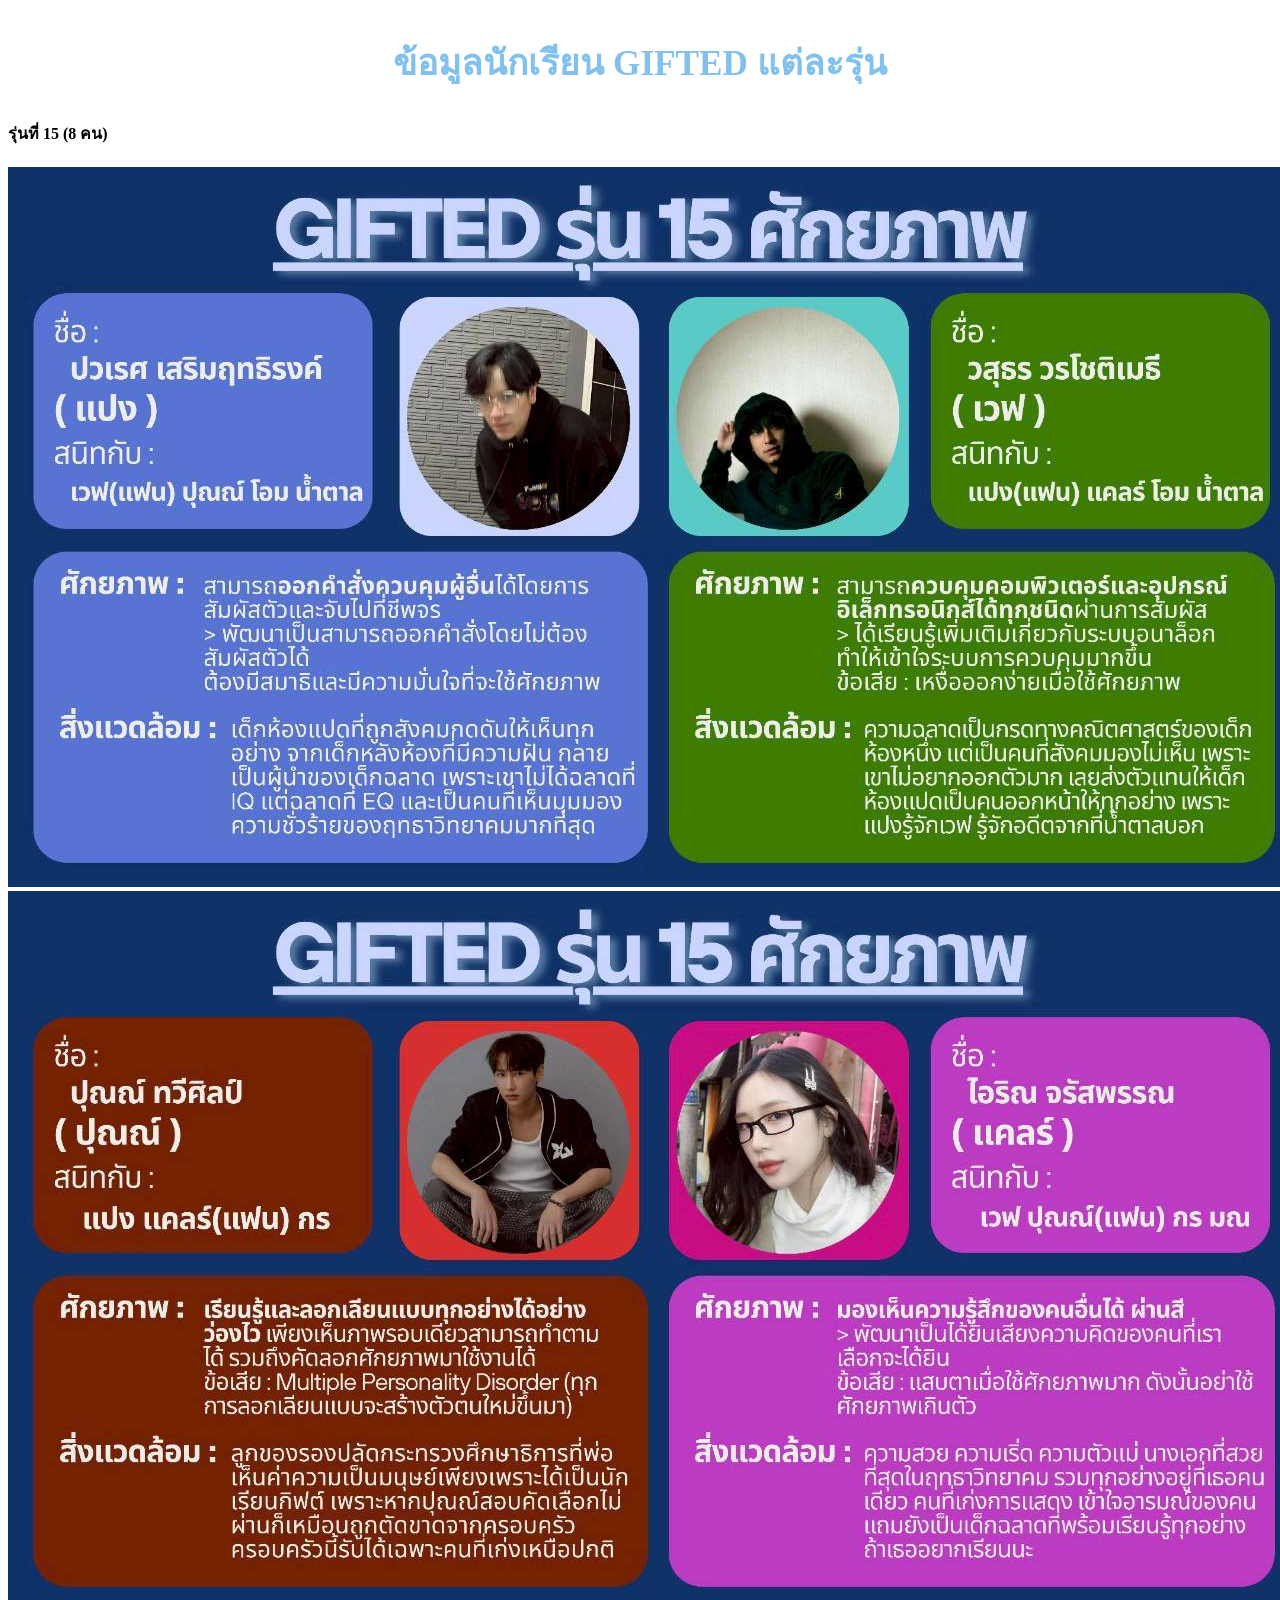
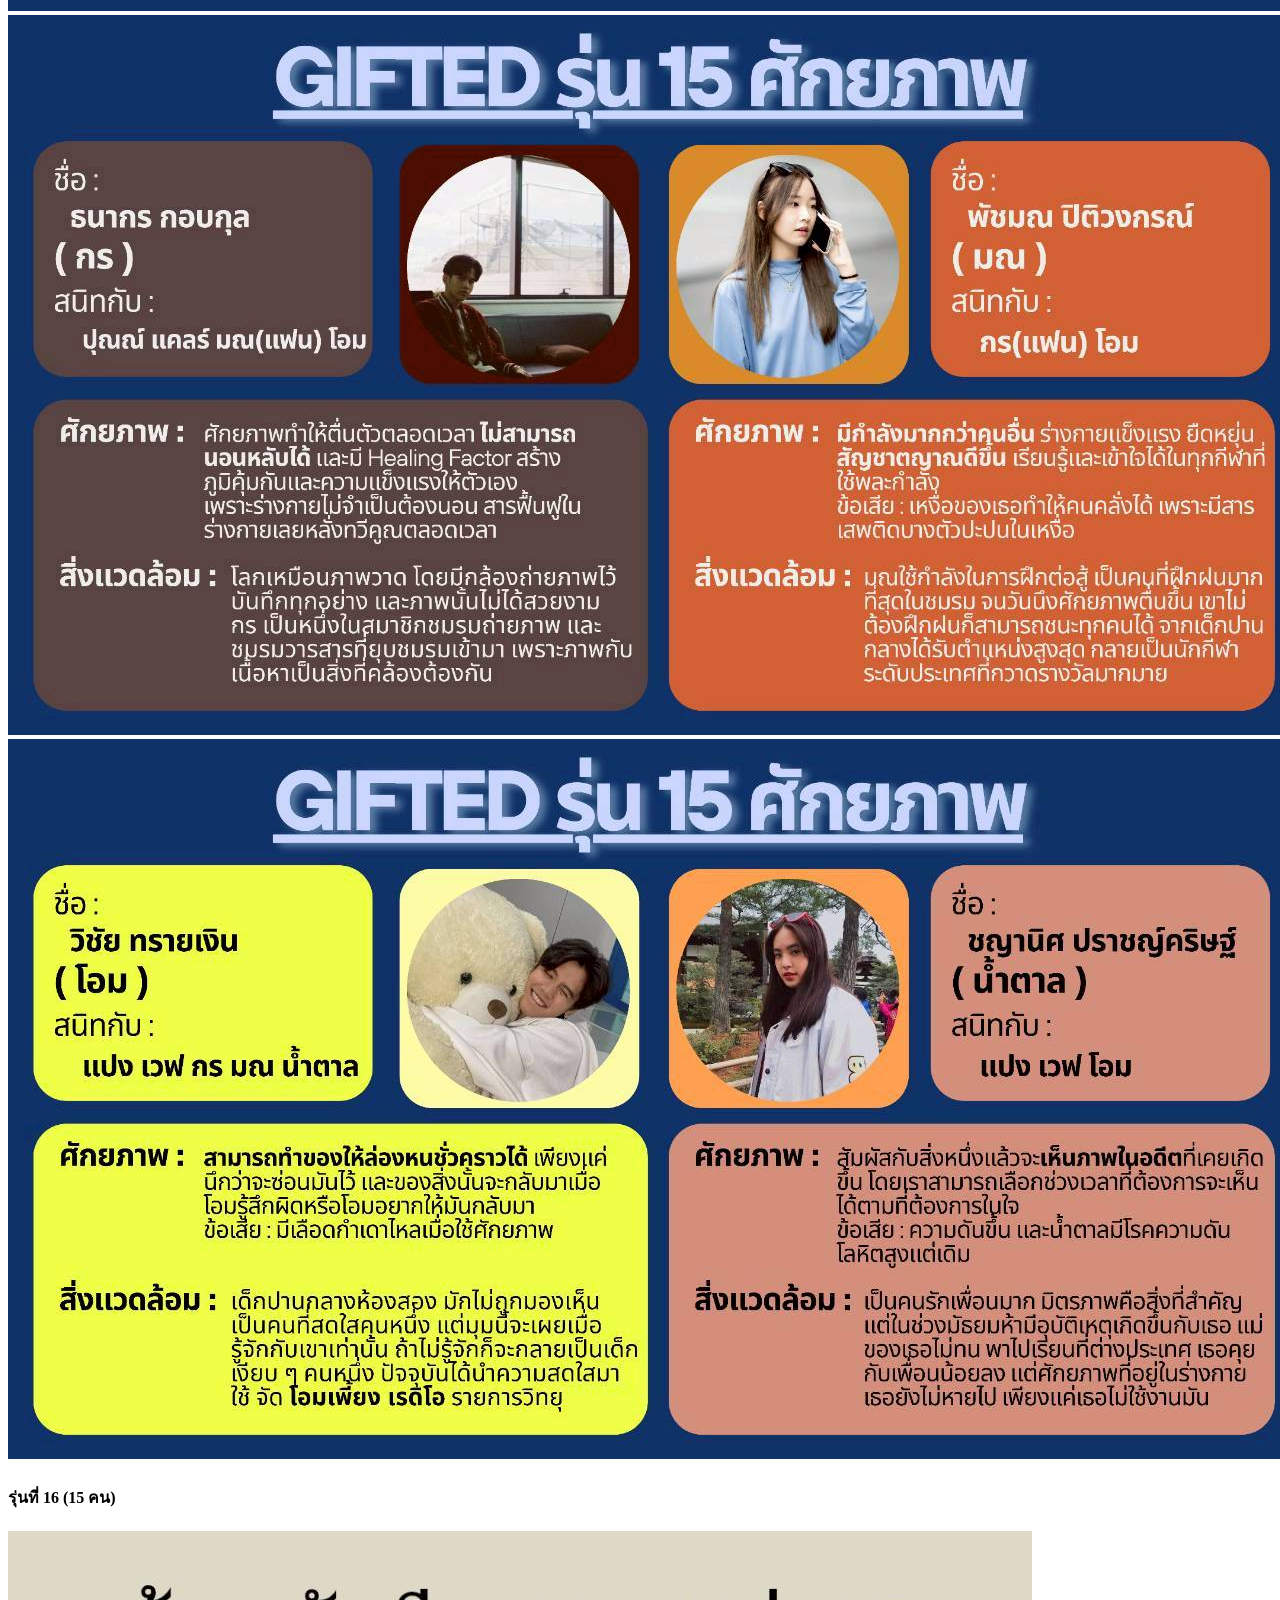
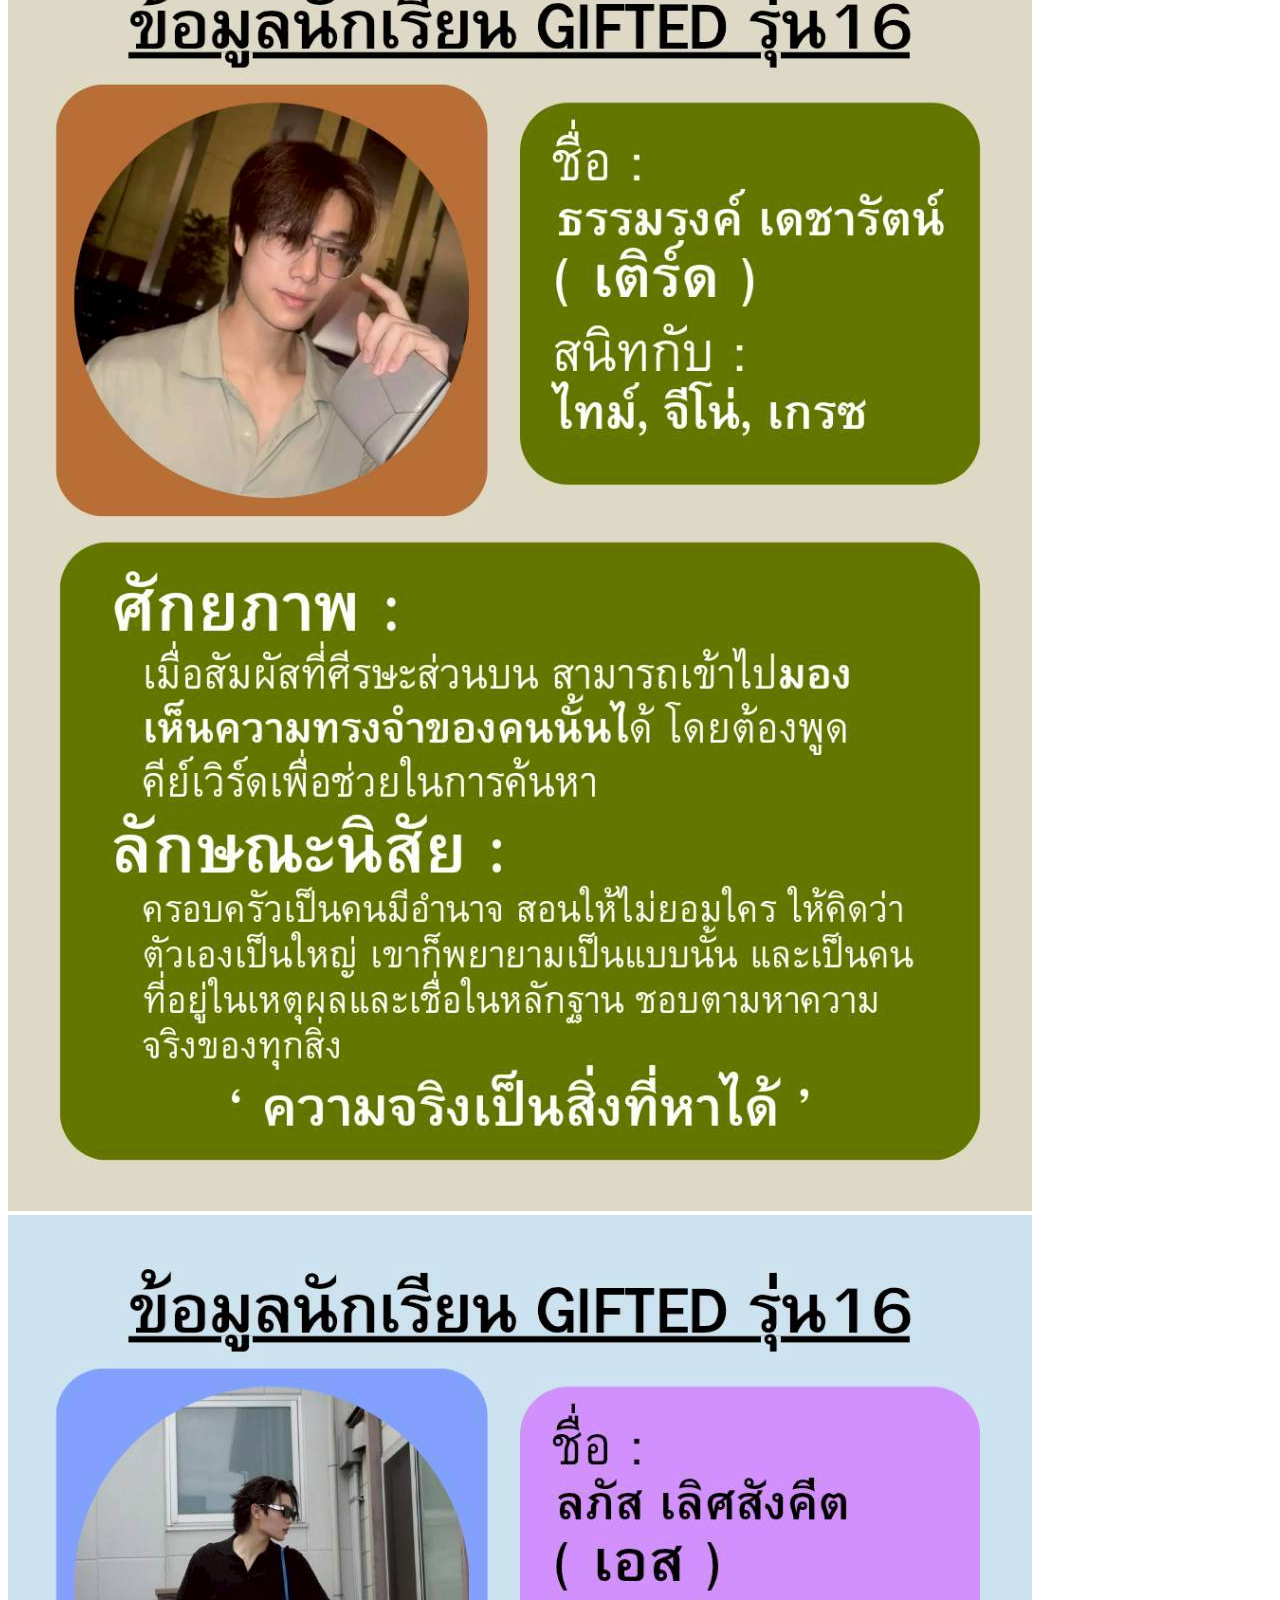
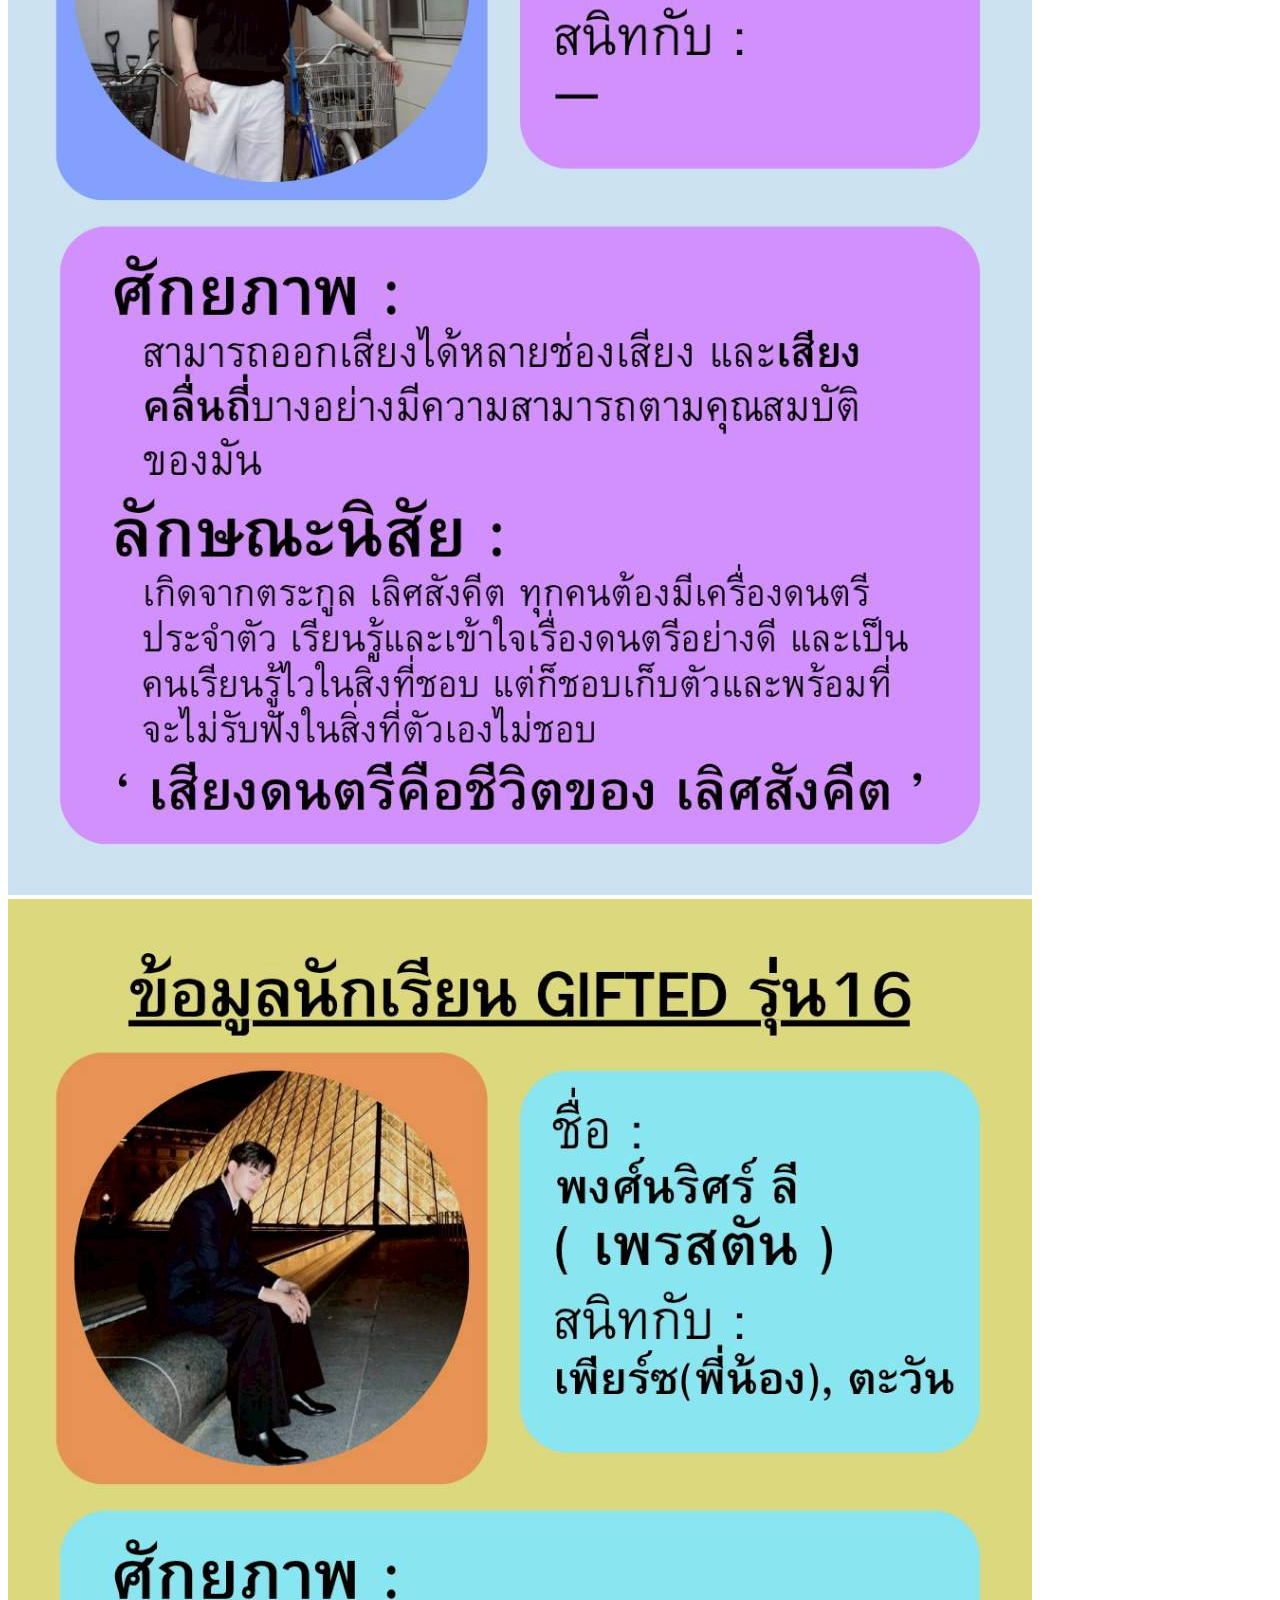
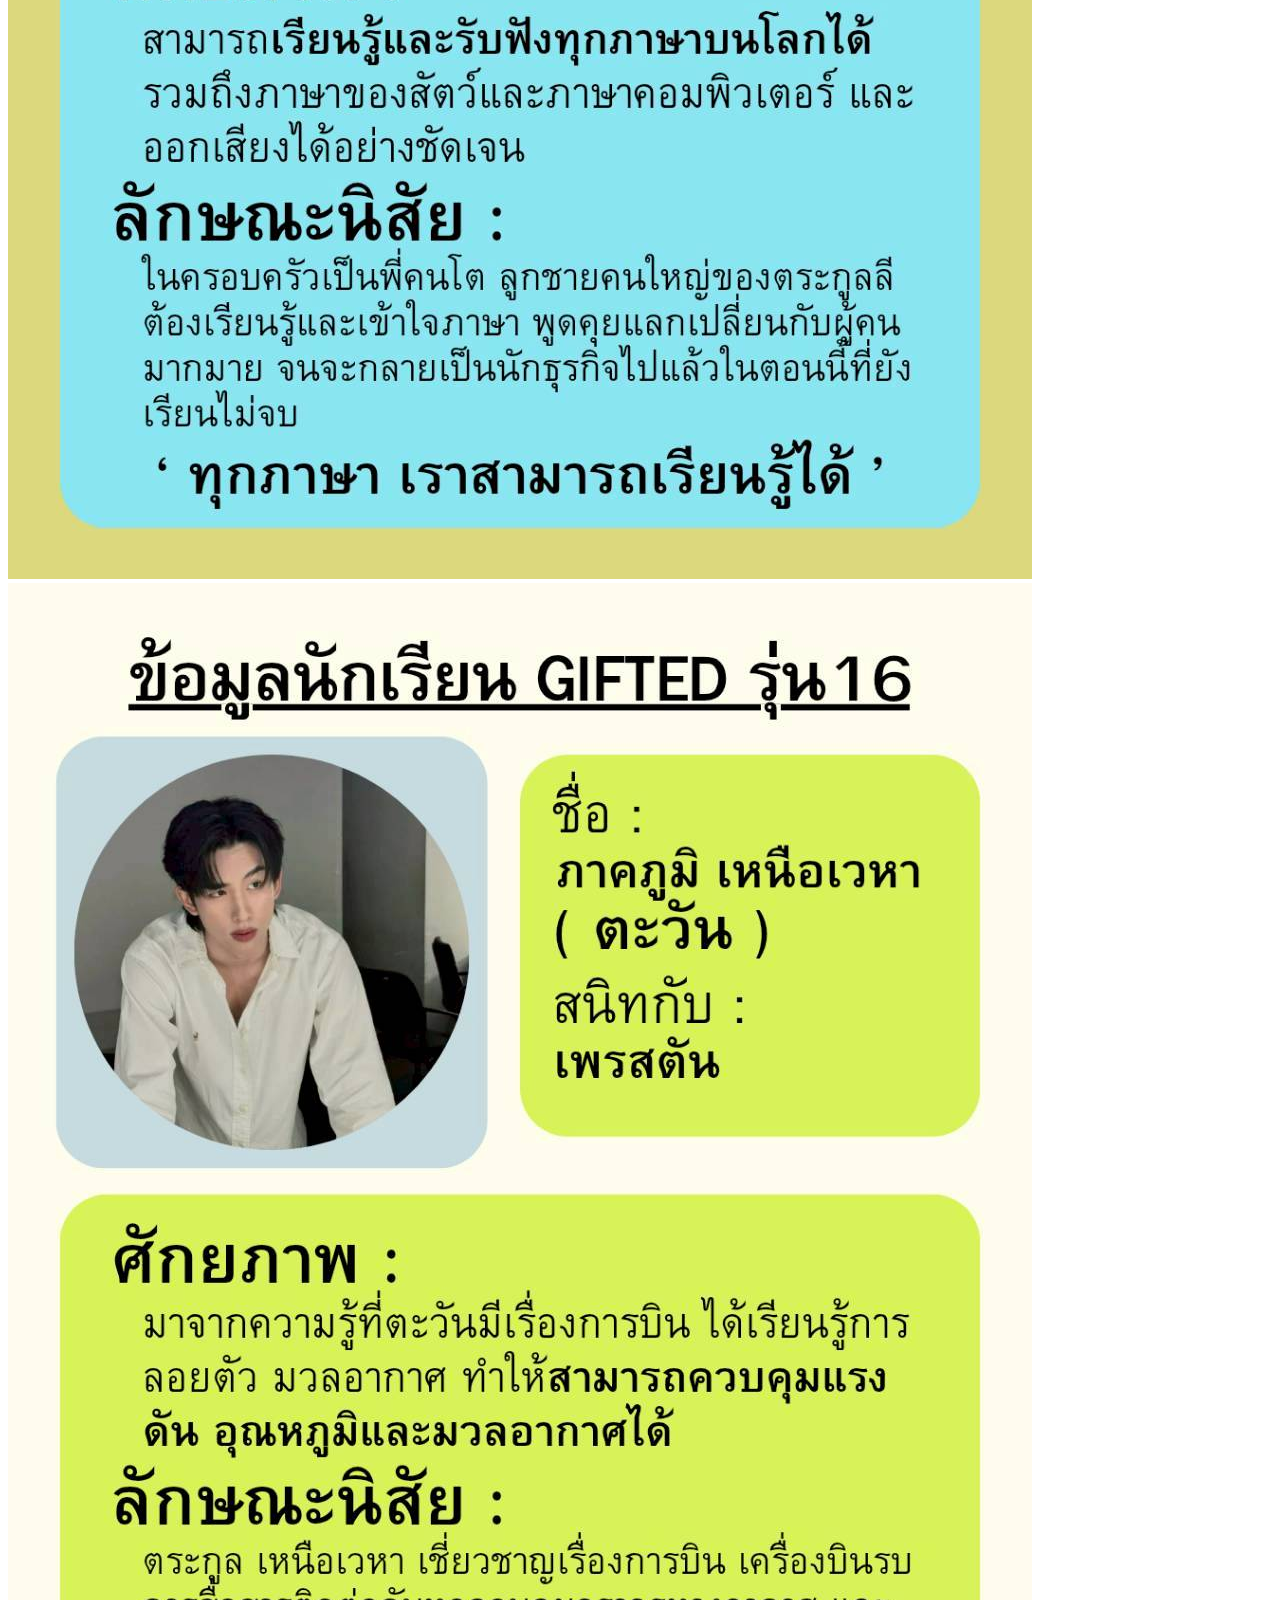
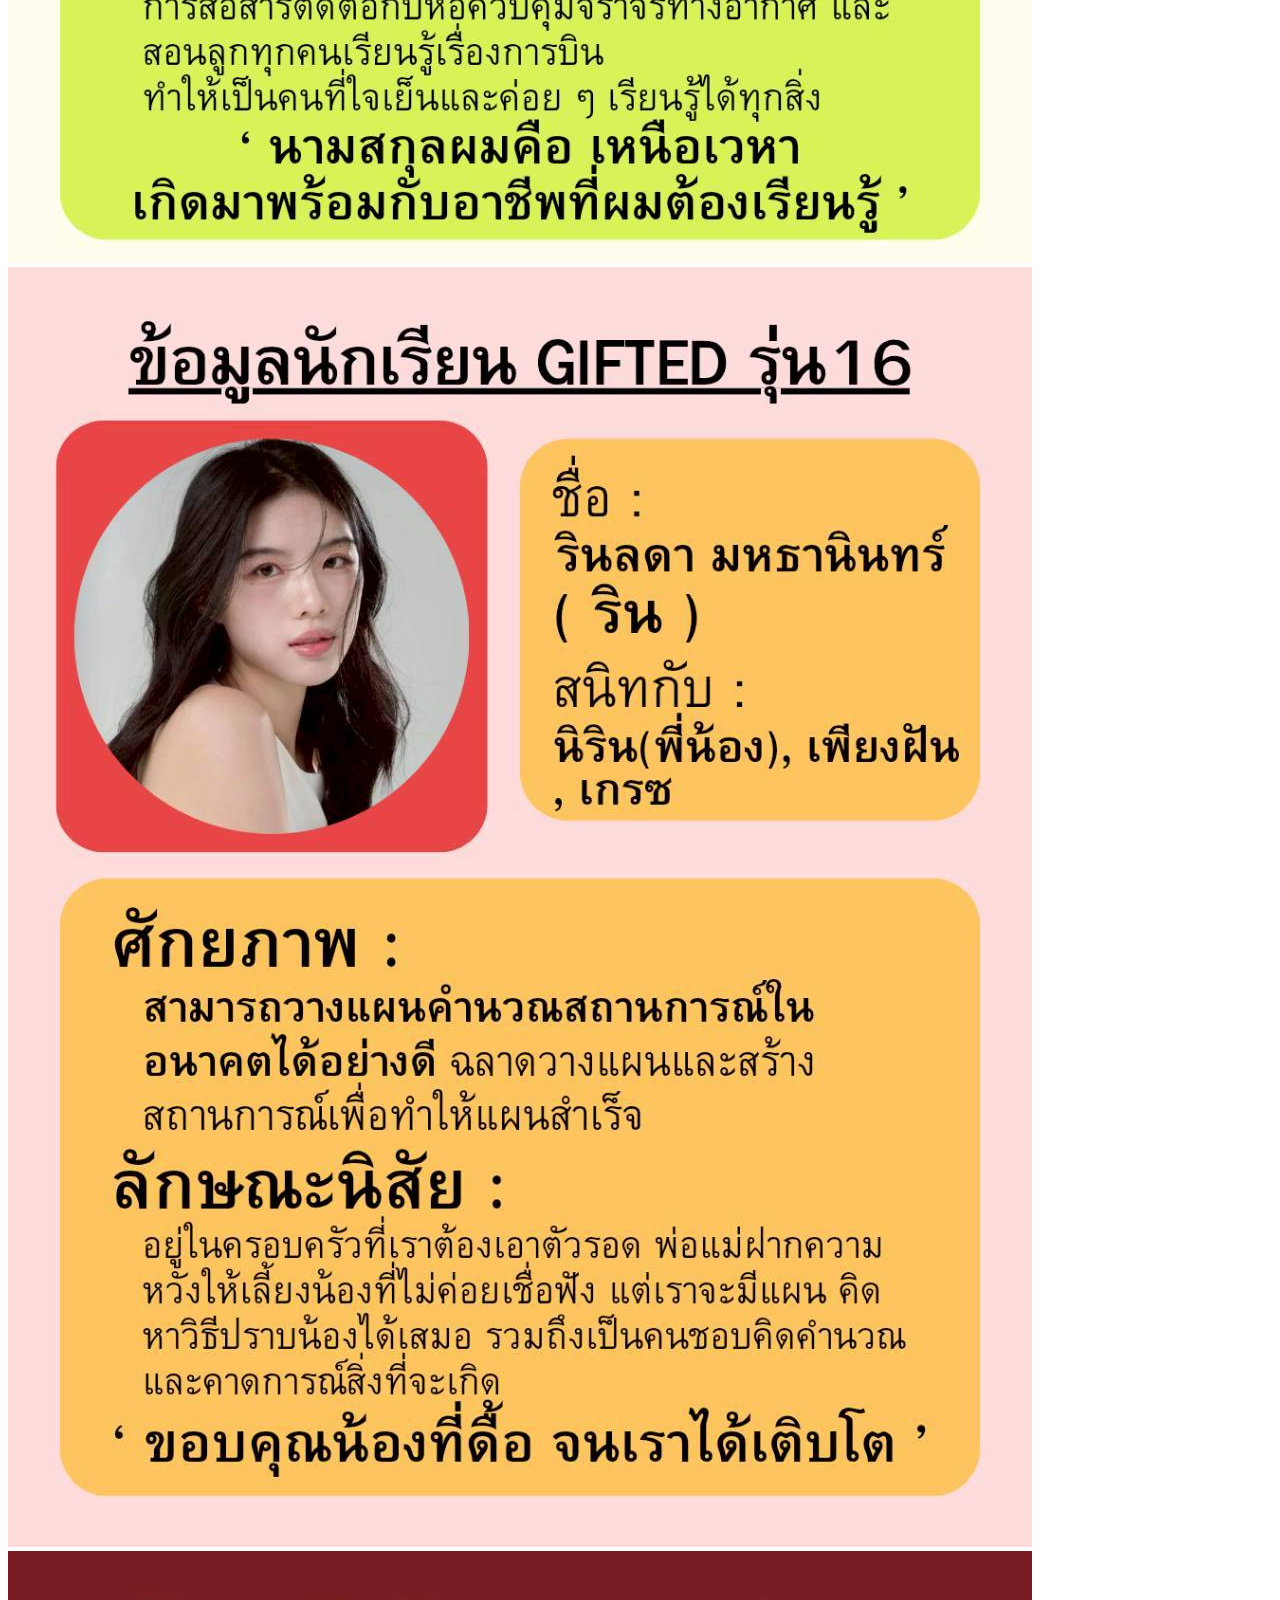
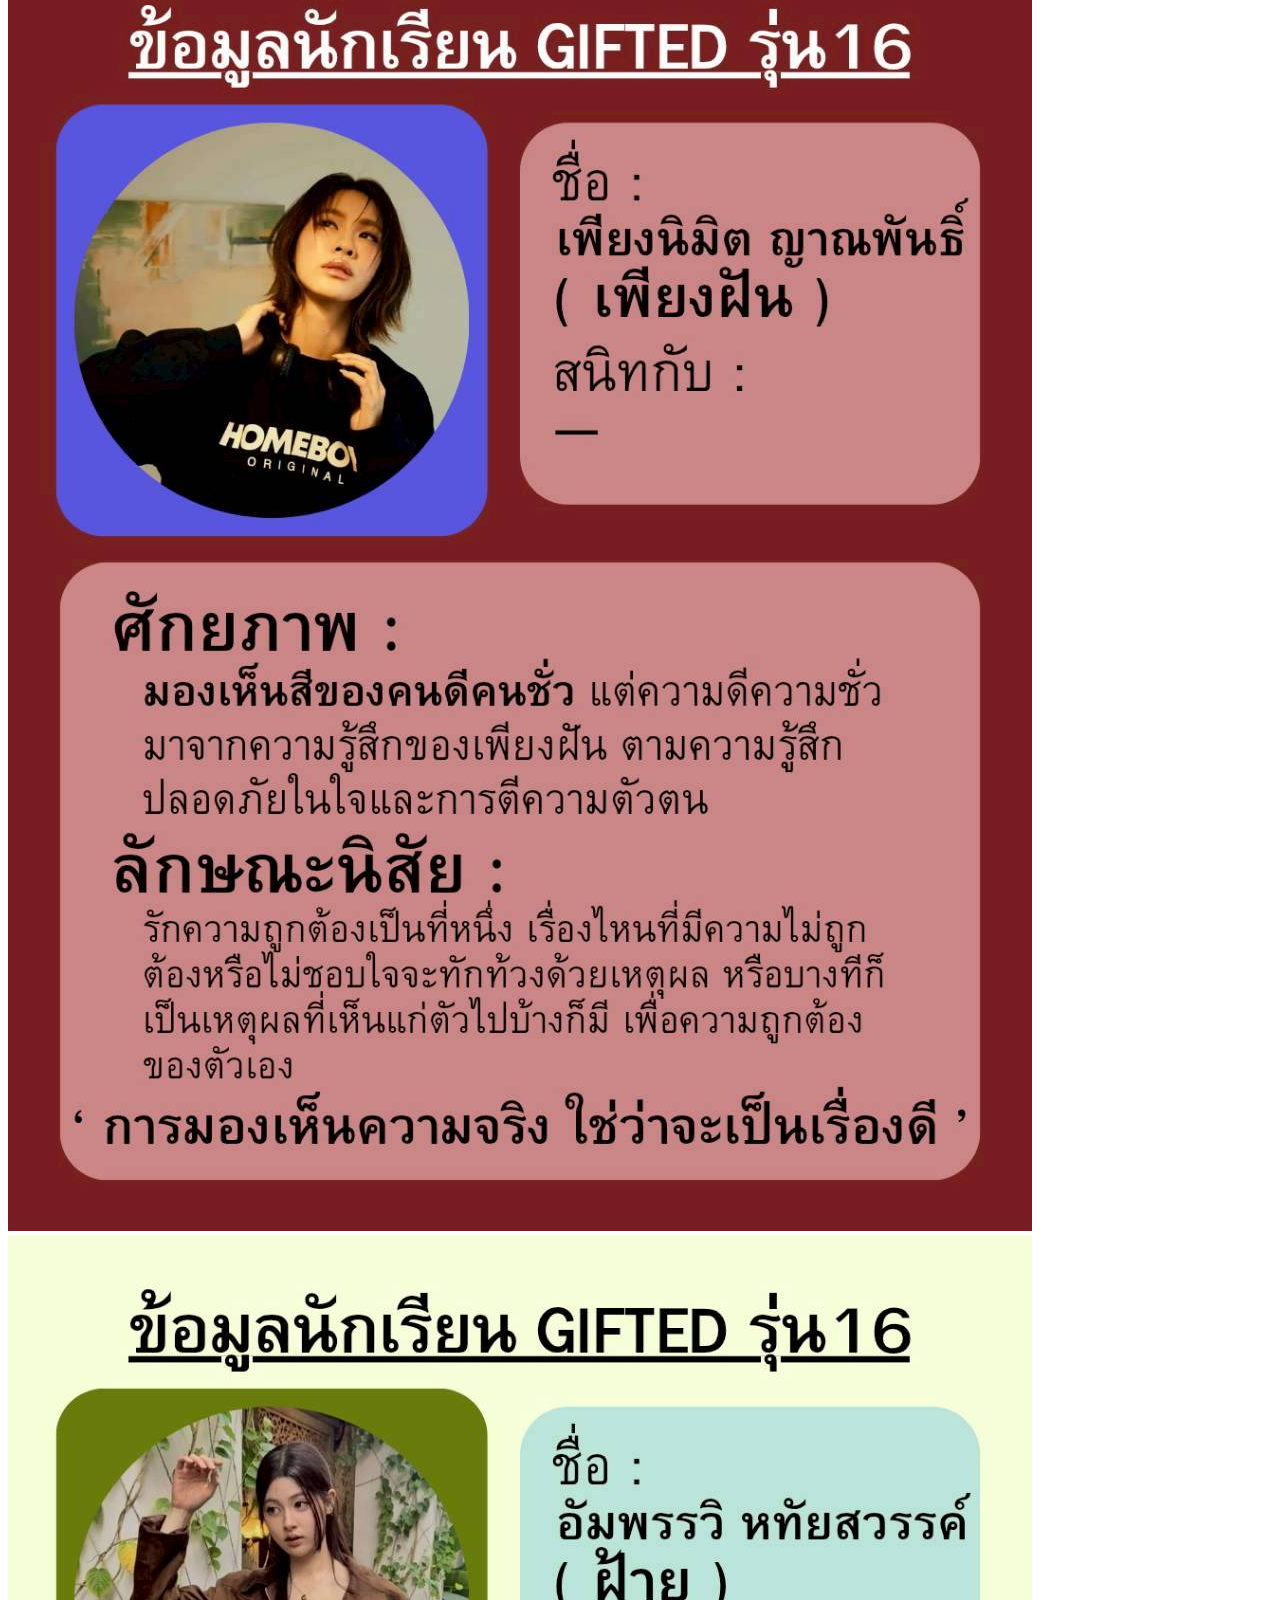
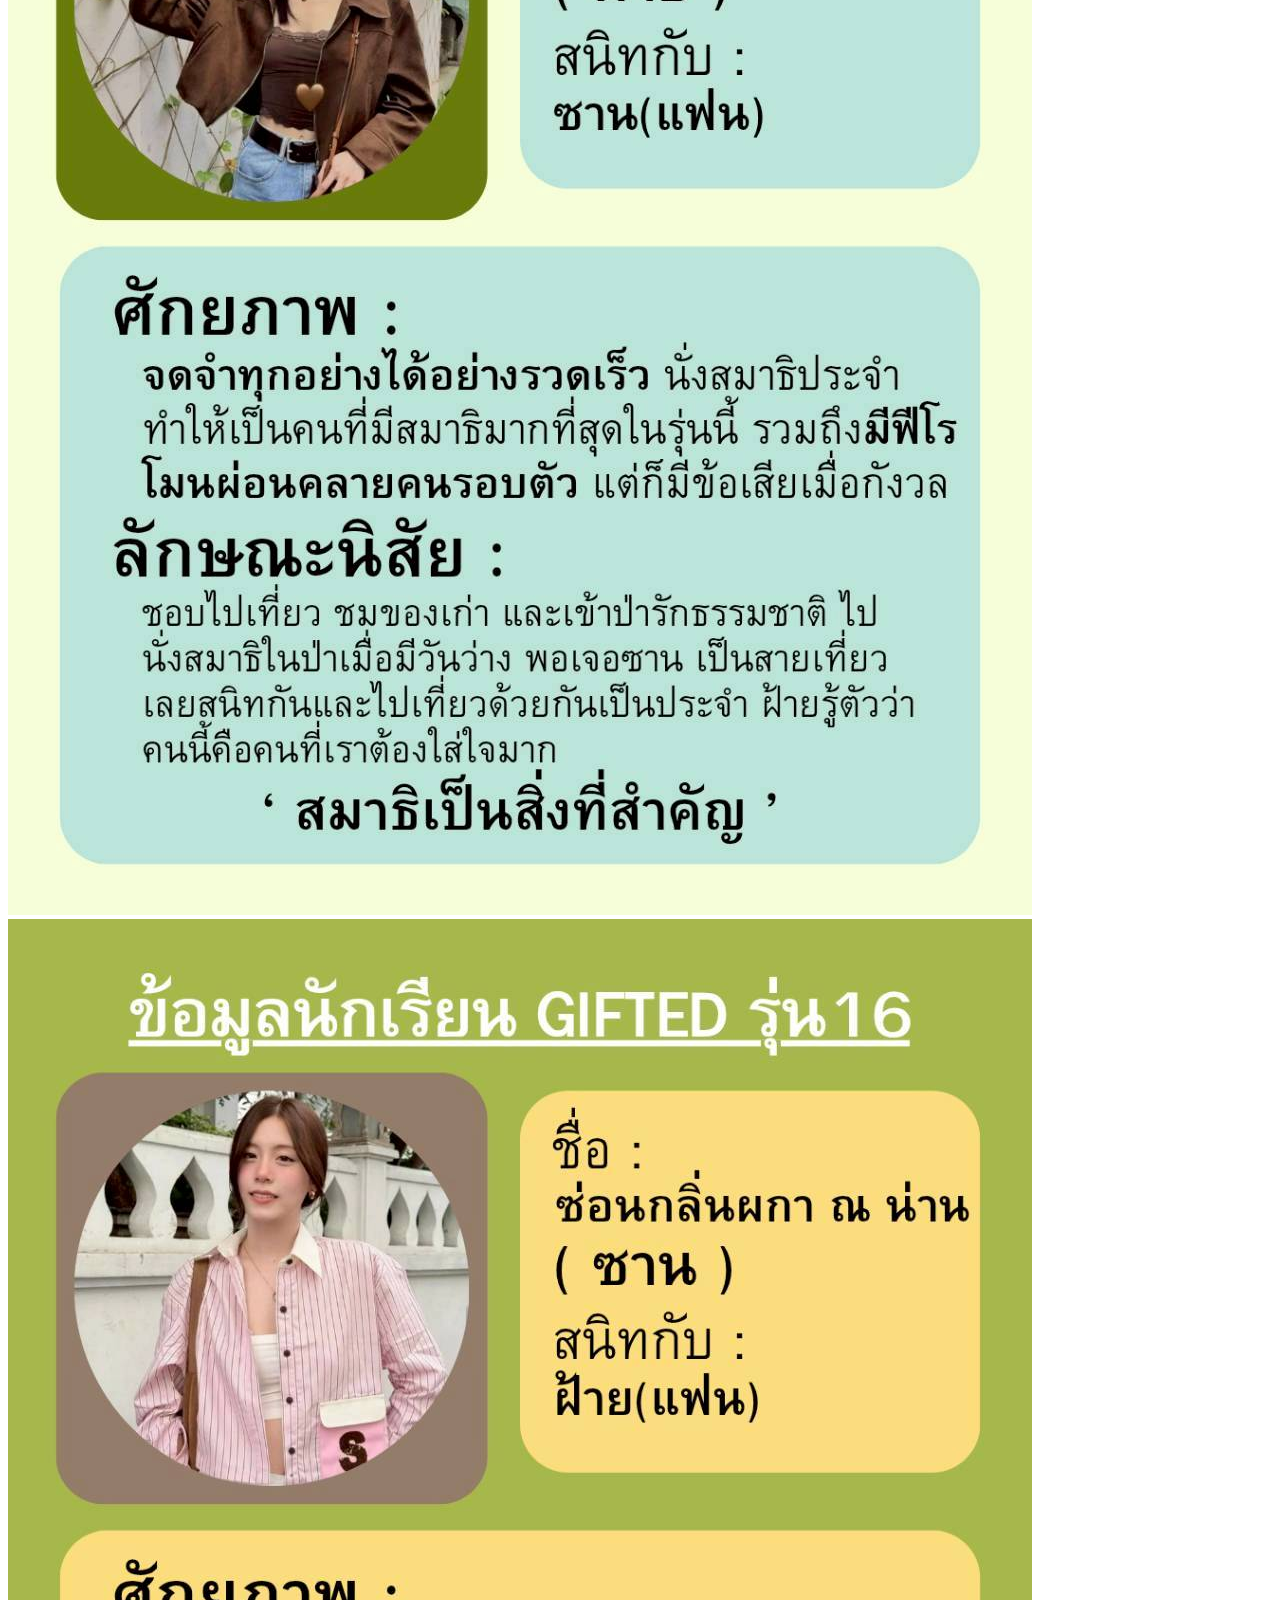
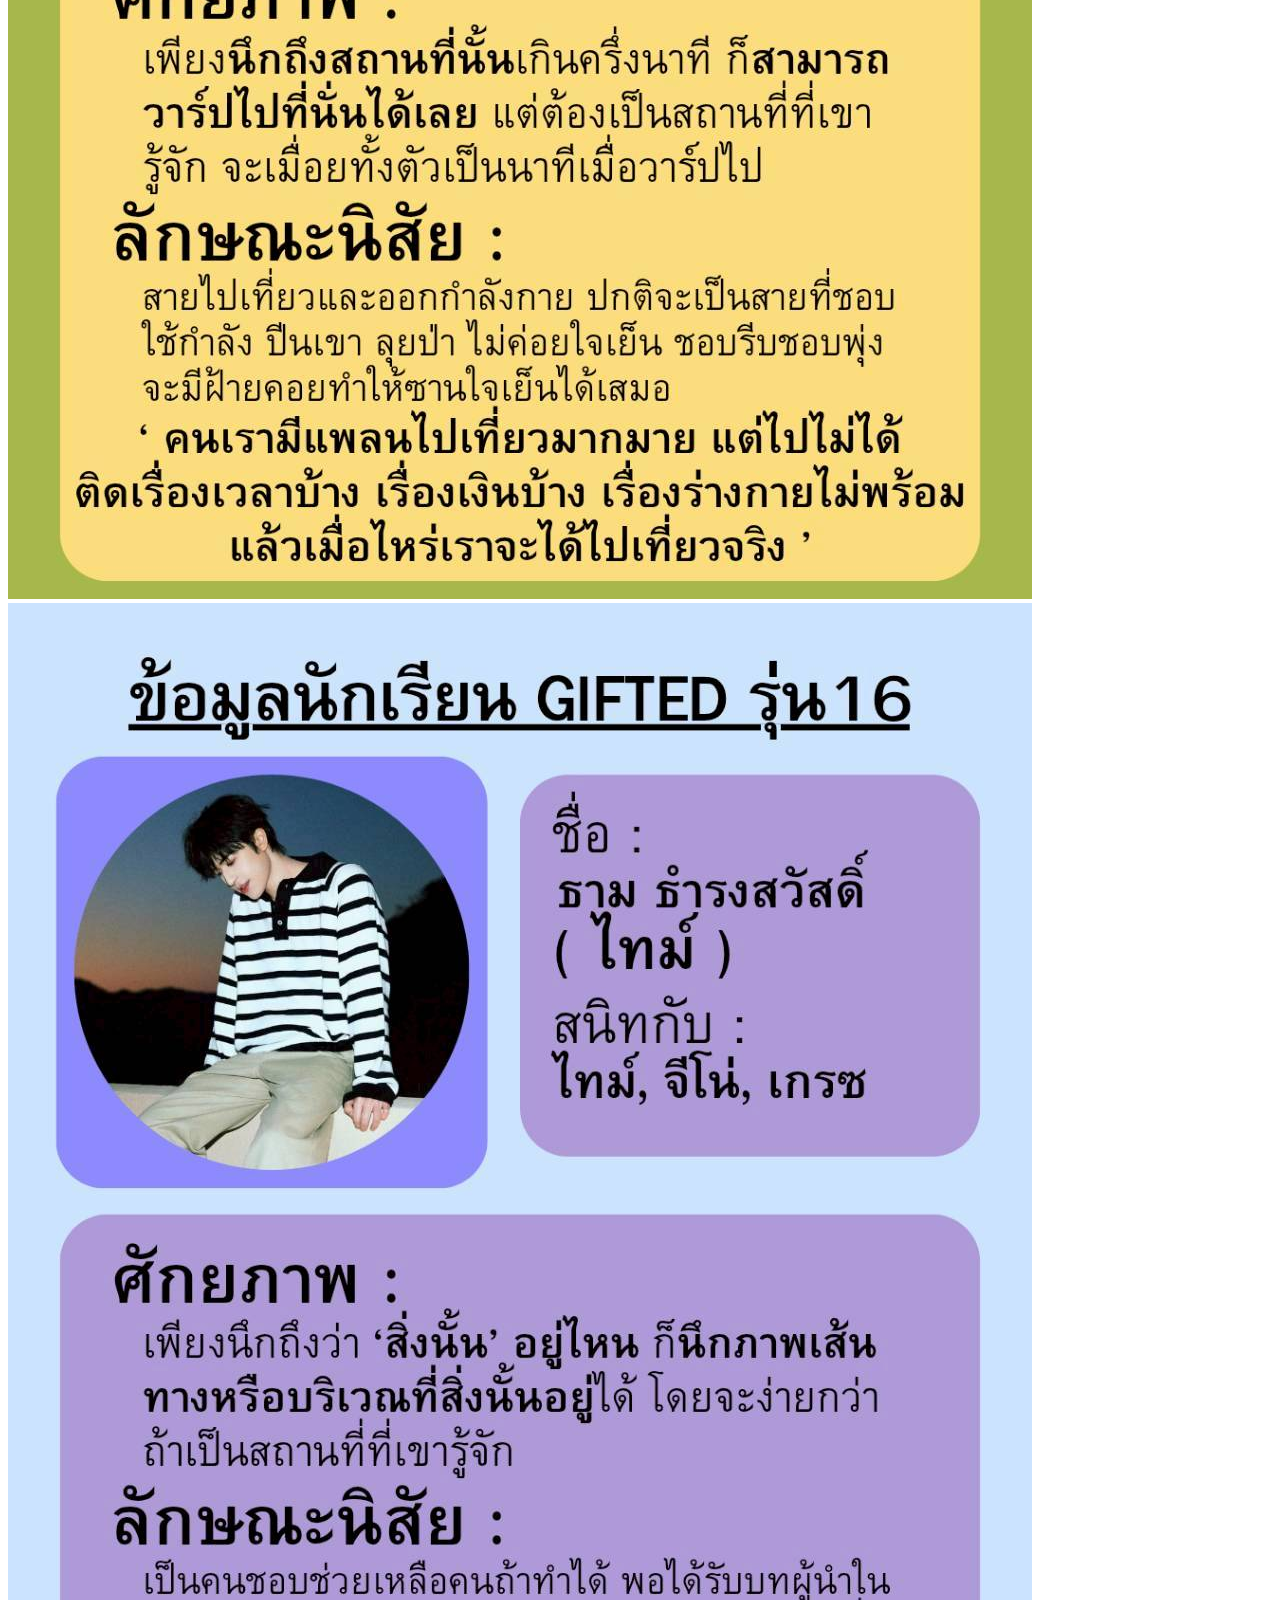
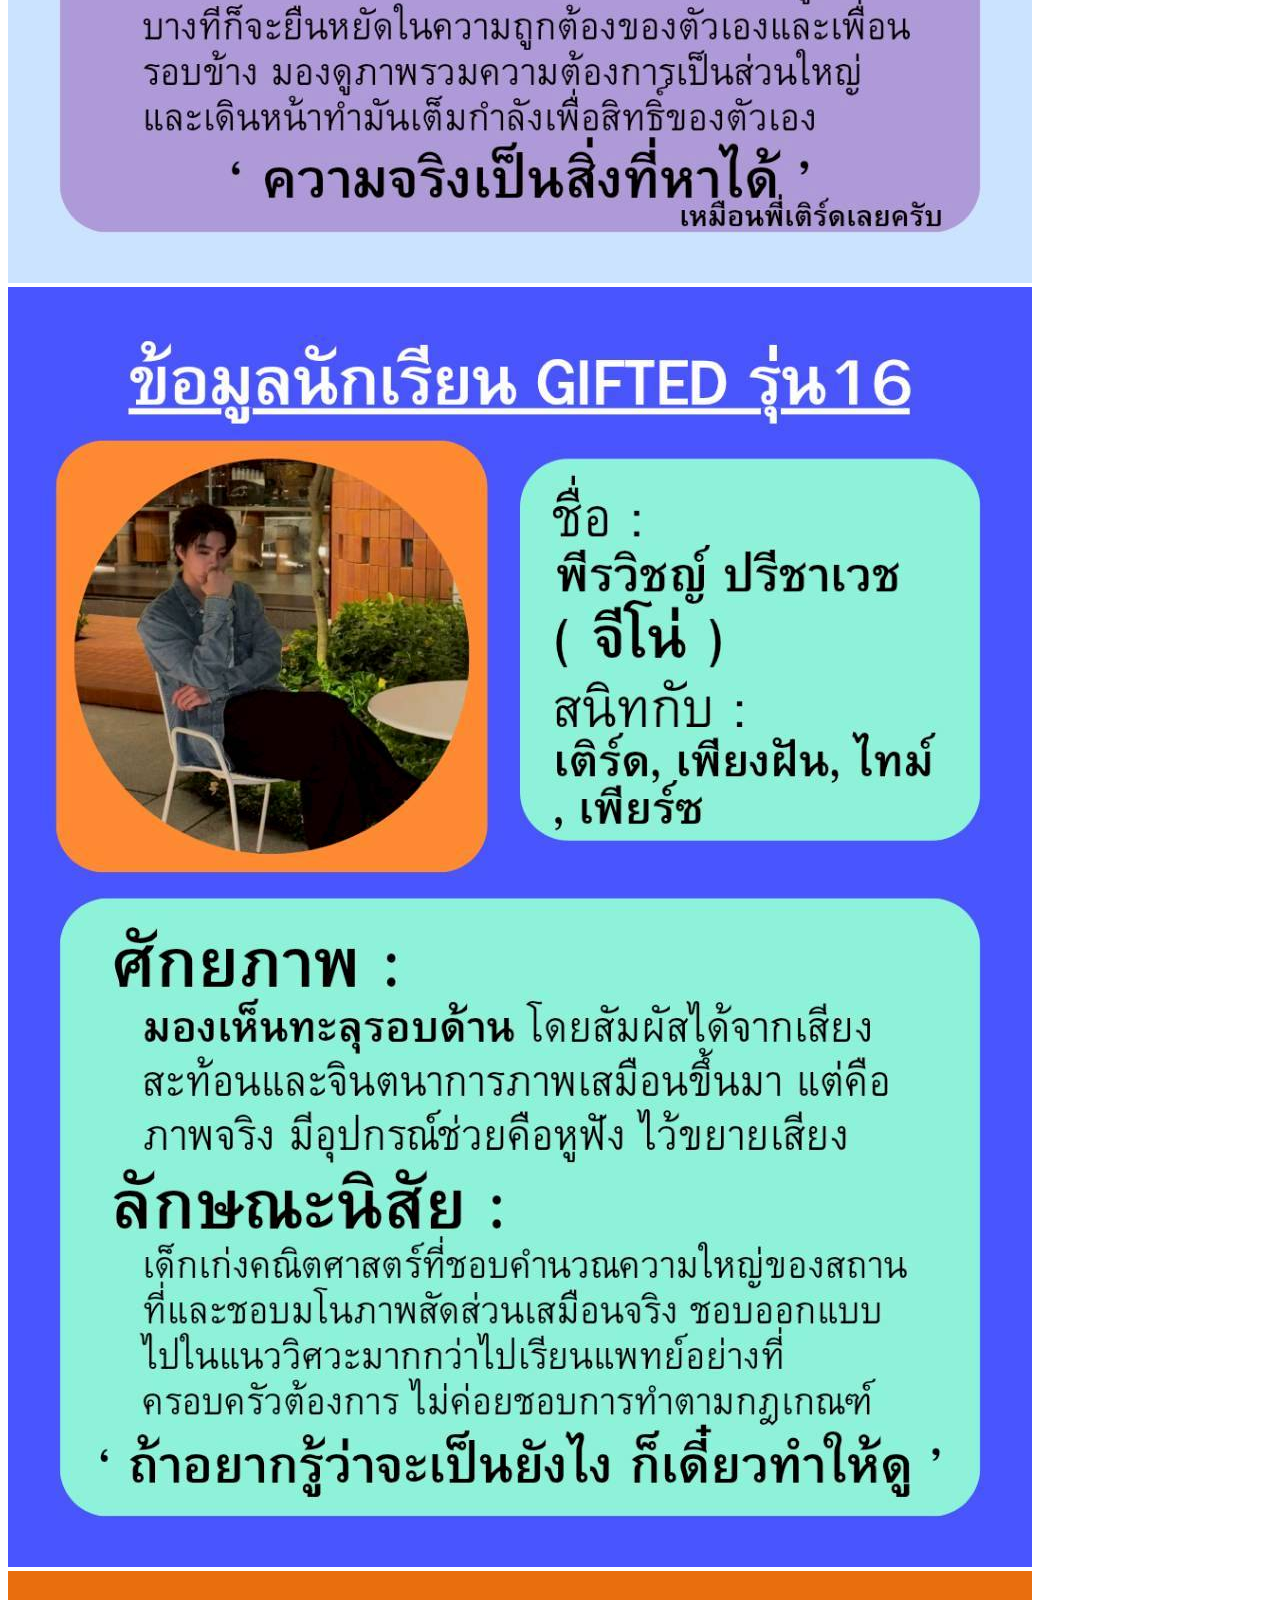
<file: GIFTED.html>
<!DOCTYPE html>
<html lang="th">

<head>
    <meta charset="UTF-8">
    <title>GIFTED Students</title>
</head>

<body>

    <main class="content-area gifted-page">
        <h3 class="category-title"
            style="color: #82C0ED; text-align: center; justify-content: center; font-size: 2.2rem; margin-bottom: 30px;">
            ข้อมูลนักเรียน GIFTED แต่ละรุ่น
        </h3>

        <!-- กลุ่ม 4 คน -->
        <section class="gifted-section">
            <h4 class="section-title">รุ่นที่ 15 (8 คน)</h4>
            <div class="grid-4">
                <div class="photo-card">
                    <img src="s15_pangwave.jpg" class="gifted-img landscape-img" alt="PangWave">
                </div>
                <div class="photo-card">
                    <img src="s15_punnclaire.jpg" class="gifted-img landscape-img" alt="PunnClaire">
                </div>
                <div class="photo-card">
                    <img src="s15_kornmon.jpg" class="gifted-img landscape-img" alt="KornMon">
                </div>
                <div class="photo-card">
                    <img src="s15_ohmnamtan.jpg" class="gifted-img landscape-img" alt="OhmNamtan">
                    
                </div>
            </div>
        </section>

        <!-- กลุ่ม 15 คน -->
        <section class="gifted-section">
            <h4 class="section-title">รุ่นที่ 16 (15 คน)</h4>
            <div class="grid-15">
                <div class="photo-card"><img src="s161_third.jpg" class="gifted-img" alt="Third"></div>
                <div class="photo-card"><img src="s162_est.jpg" class="gifted-img" alt="Est"></div>
                <div class="photo-card"><img src="s163_preston.jpg" class="gifted-img" alt="Preston"></div>
                <div class="photo-card"><img src="s164_tawan.jpg" class="gifted-img" alt="Tawan"></div>
                <div class="photo-card"><img src="s165_rin.jpg" class="gifted-img" alt="Rin"></div>

                <div class="photo-card"><img src="s166_piangfan.jpg" class="gifted-img" alt="Piangfan"></div>
                <div class="photo-card"><img src="s167_fai.jpg" class="gifted-img" alt="Fai"></div>
                <div class="photo-card"><img src="s168_san.jpg" class="gifted-img" alt="San"></div>
                <div class="photo-card"><img src="s169_time.jpg" class="gifted-img" alt="Time"></div>
                <div class="photo-card"><img src="s1610_geno.jpg" class="gifted-img" alt="Geno"></div>

                <div class="photo-card"><img src="s1611_grace.jpg" class="gifted-img" alt="Grace"></div>
                <div class="photo-card"><img src="s1612_gunya.jpg" class="gifted-img" alt="Gunya"></div>
                <div class="photo-card"><img src="s1613_pierce.jpg" class="gifted-img" alt="Pierce"></div>
                <div class="photo-card"><img src="s1614_nirin.jpg" class="gifted-img" alt="Nirin"></div>
                <div class="photo-card"><img src="s1615_beauty.jpg" class="gifted-img" alt="Beauty"></div>
            </div>
        </section>

        <!-- กลุ่ม 1 คน -->
        <section class="gifted-section">
            <h4 class="section-title">รุ่นที่ 16 ภาพรวม</h4>
            <div class="grid-1">
                <div class="photo-card">
                    <img src="s16_ALL.jpg" class="gifted-img special-img" alt="S16 All">
                </div>
            </div>
        </section>

        <!-- กลุ่ม 3 คน -->
        <section class="gifted-section">
            <h4 class="section-title">รุ่นที่ 17 ล่าสุด (6 คน)</h4>
            <div class="grid-3">
                <div class="photo-card">
                    <img src="s170503_SaintTew.jpg" class="gifted-img landscape-img" alt="SaintTew">
                </div>
                <div class="photo-card">
                    <img src="s170106_CableKen.jpg" class="gifted-img landscape-img" alt="CableKen">
                </div>
                <div class="photo-card">
                    <img src="s170402_ShinChadjane.jpg" class="gifted-img landscape-img" alt="ShinChadjane">
                </div>
            </div>
        </section>
    </main>

    <script>
        const menuEl = document.getElementById("side-menu");
        if (menuEl) menuEl.classList.remove("active");
    </script>

</body>

</html>
</file>
